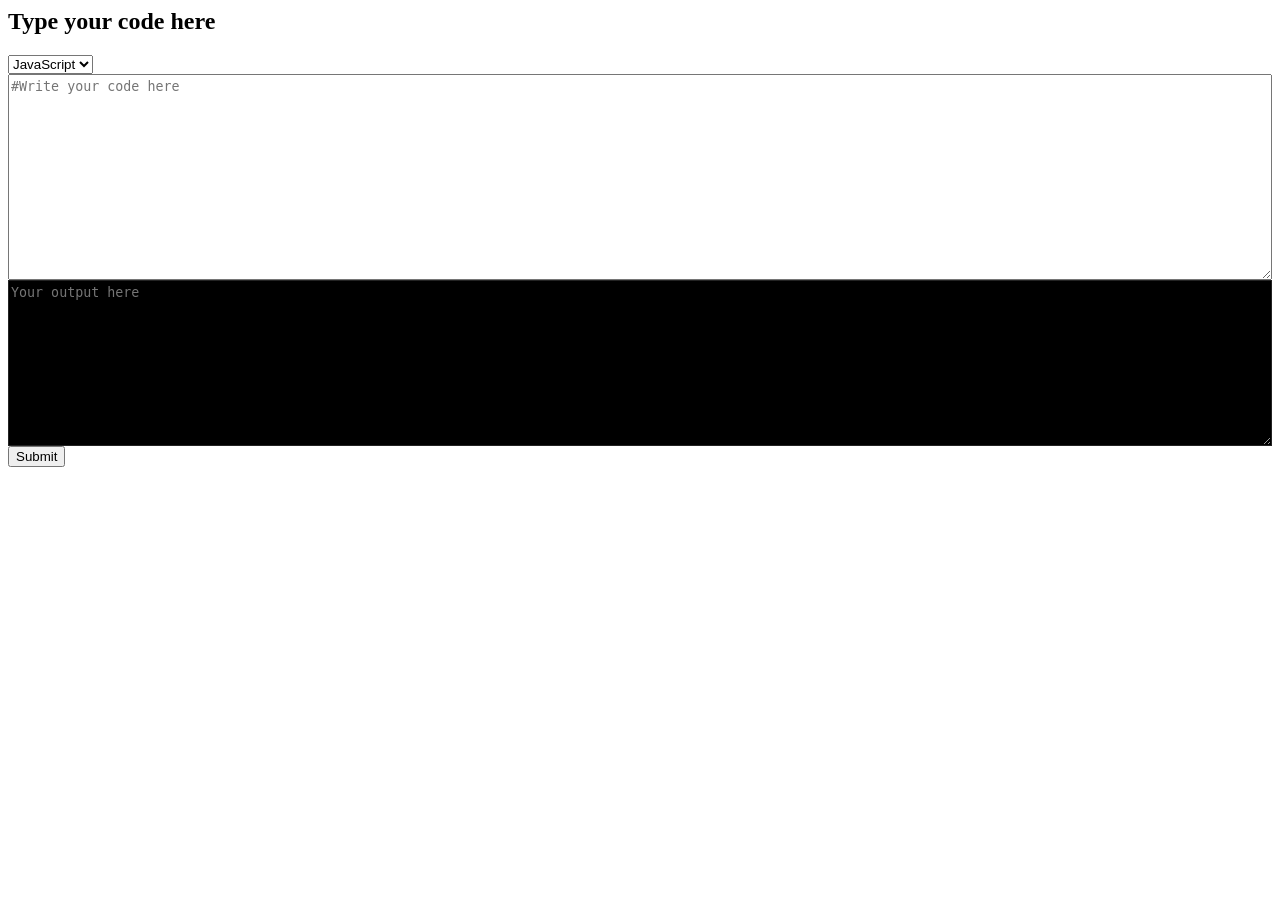
<file: Code Editor/index.html>
<link rel="stylesheet" href="style.css">
<body>
  <form>
    <h2>Type your code here</h2>
    <select id="language">
      <option value="4">JavaScript</option>
      <option value="8" >Java</option>
      <option value="0">Python</option>
      <option value="77">CPP</option>
    </select>
    <textarea type="text" id="editor" name="editor"  rows="10" placeholder="#Write your code here"></textarea>
    
    <textarea type="text" id="output" name="output" placeholder="Your output here" rows="8" disabled></textarea>
    <button type="submit" id="btn"> Submit</button>
  </form>
  <script src="script.js"></script>
</body>
</file>
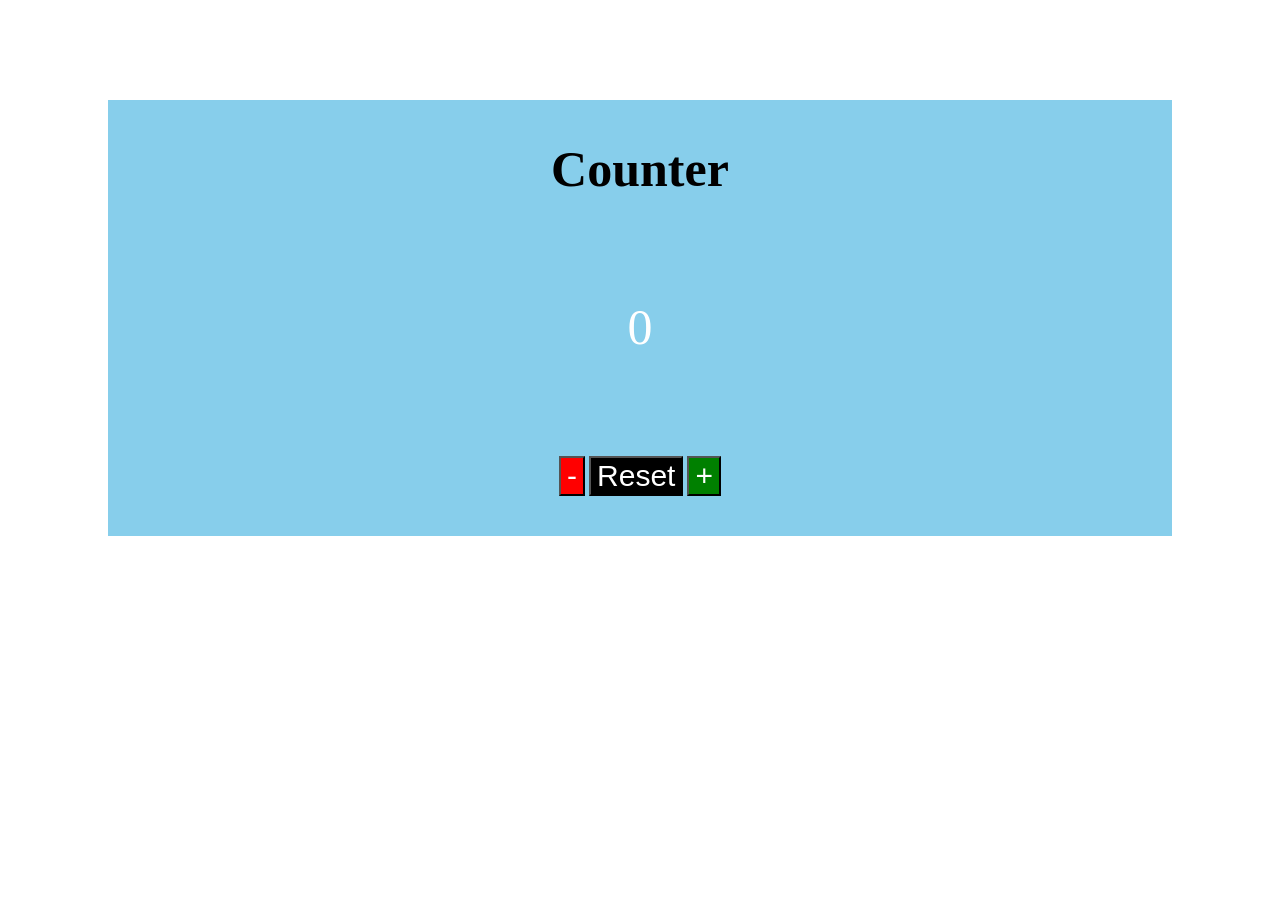
<file: Counter App/index.html>
<html>
  <head>
    <link rel="stylesheet",   href="style.css">
     </head>
  <body>

<div id="container">
<h1>Counter</h1> 
<div id="count">0</div>
<div class="subcont">
<button id="decrementBtn">-</button>
<button id="resetBtn">Reset</button>
<button id="incrementBtn">+</button>
</div>
</div>

  <script src="script.js"></script>
  </body>

</html>
</file>
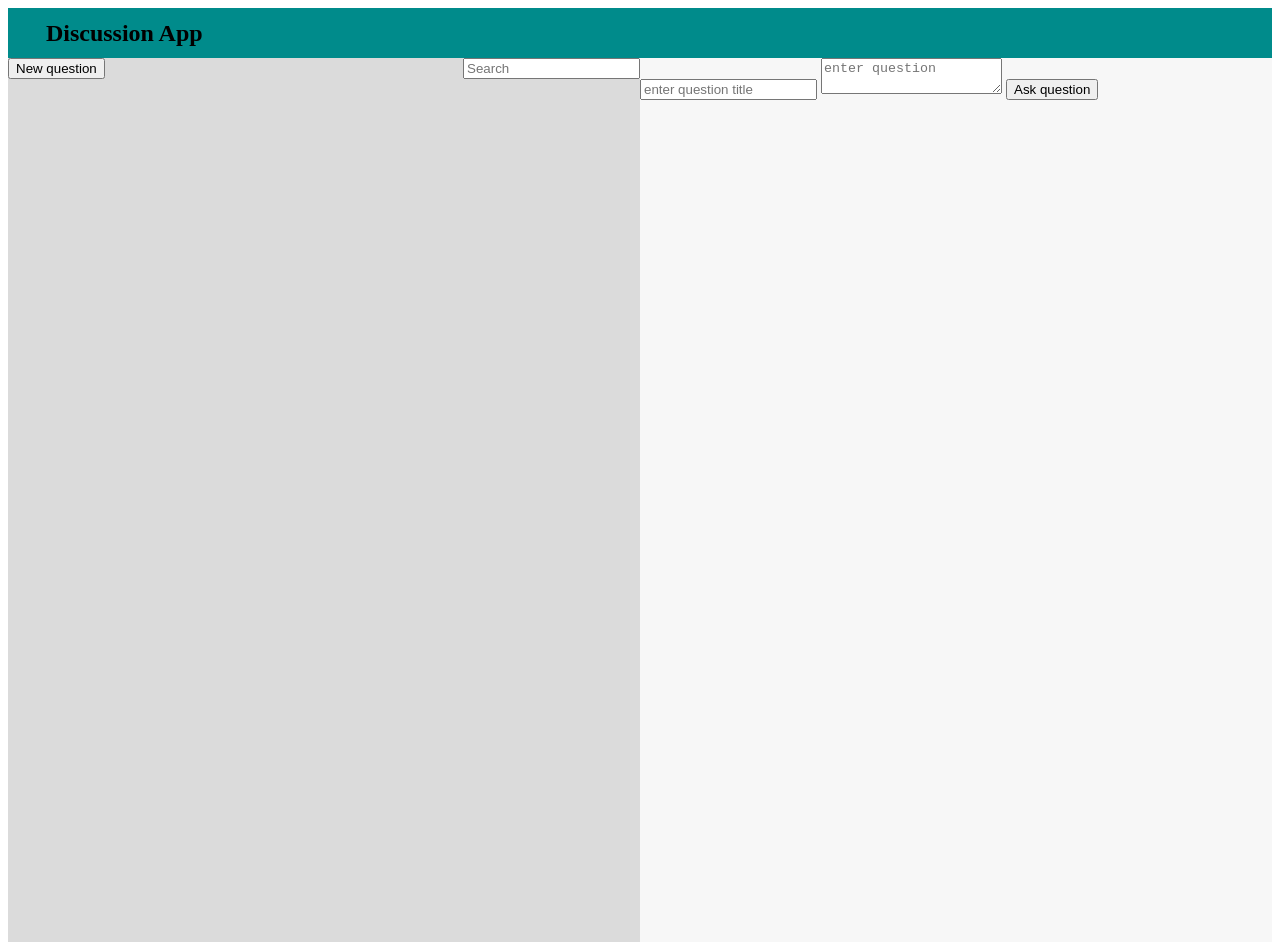
<file: Discussion App with DOM/index.html>
<html>
  <head>
    <title>Discussion app</title>
    <link rel="stylesheet" href="style.css"/>
  </head>
  <body>
    <div class="title">
      <h2>Discussion App</h2>
    </div>
    <div class="container">
      <div class="leftPane">
        <div class="leftHeader">
          <button id="newQuestion">New question</button>
          <input id="search" placeholder="Search"/>
        </div>
        <div id="questionListContainer">

        </div>
      </div>
      <div class="rightPane">
        <div class="questionContainer" id="questionContainer">
          <input id="questionTitle" placeholder="enter question title"/>
          <textarea id="questionDescription" placeholder="enter question"></textarea>
          <button id="askQuestion">Ask question</button>
        </div>
        <div id="questionDisplay">

        </div>
        <div id="answerFormContainer" style="display:none;">
          <input placeholder="Enter Name" id="nameCommentator"/>
          <input placeholder="Enter Answer" id="answerCommentator"/>
          <button id="submitAnswer">Submit</button>
        </div>
      </div>
    </div>
  </body>
  <script src="script.js"></script>
</html>
</file>
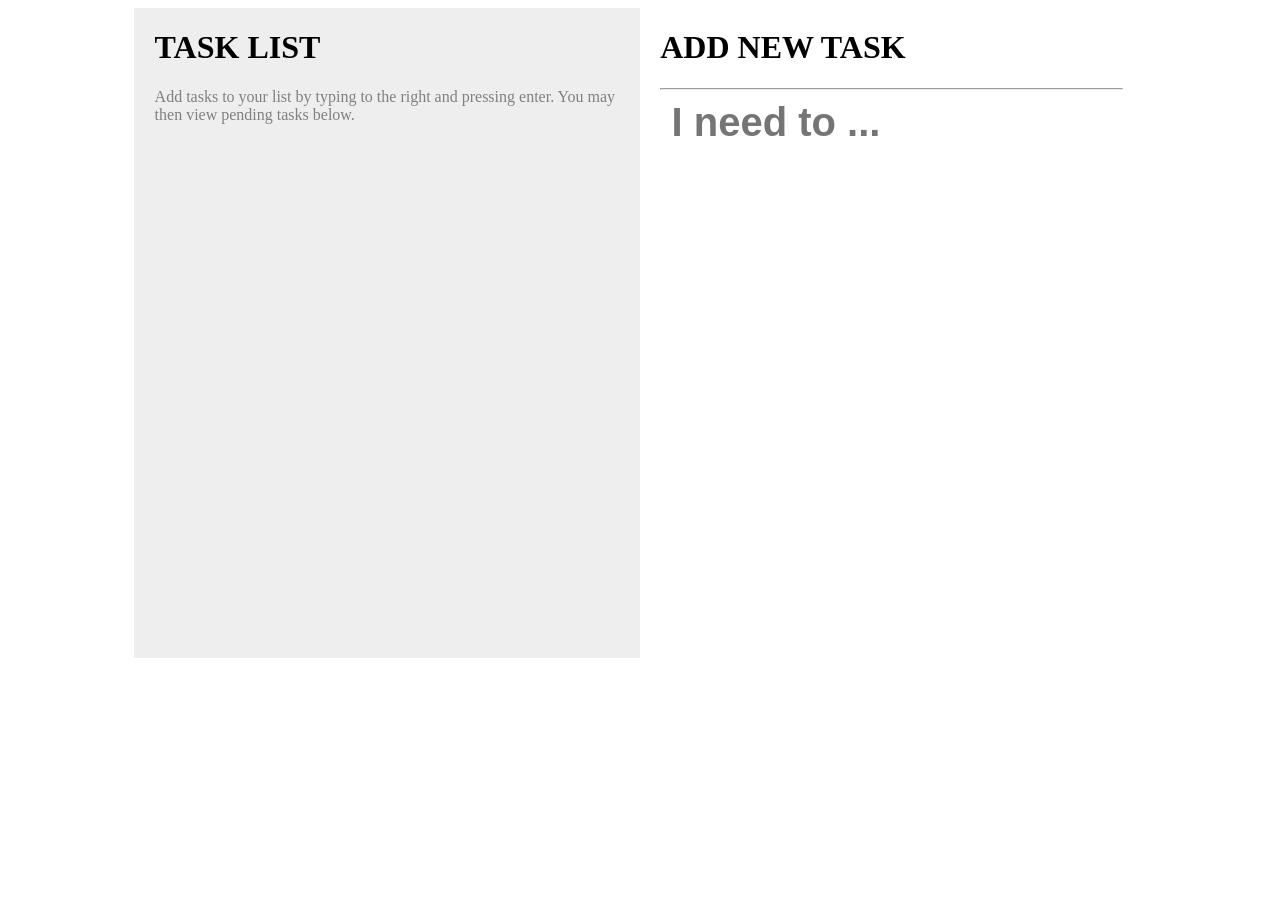
<file: To-Do-App/index.html>
<html lang="en">
  <head>
    <meta  charset="UTF-8"/>
    <meta http-equiv="X-UA-Compatible" content="IE=edge" />
    <meta name="viewport" content="width=device-width, initial-scale=1.0" />
    <title>Todo App</title>
    <link rel="stylesheet"   href="style.css">
  </head>
   <body>
    <div id="parent" class="container">

      <div id="div1">
        <h1>TASK LIST</h1>
        <p style="color: grey">
          Add tasks to your list by typing to the right and pressing enter. You
          may then view pending tasks below.
        </p>
        <ul id="list" style="padding-top: 2%"></ul>
      </div>

      <div id="div2">
        <h1>ADD NEW TASK</h1>
        <hr />
        <input id="input" type="text" placeholder="I need to ..." />
      </div>
    </div>
    <script  src="script.js">    </script>
  </body>
</html>
</file>
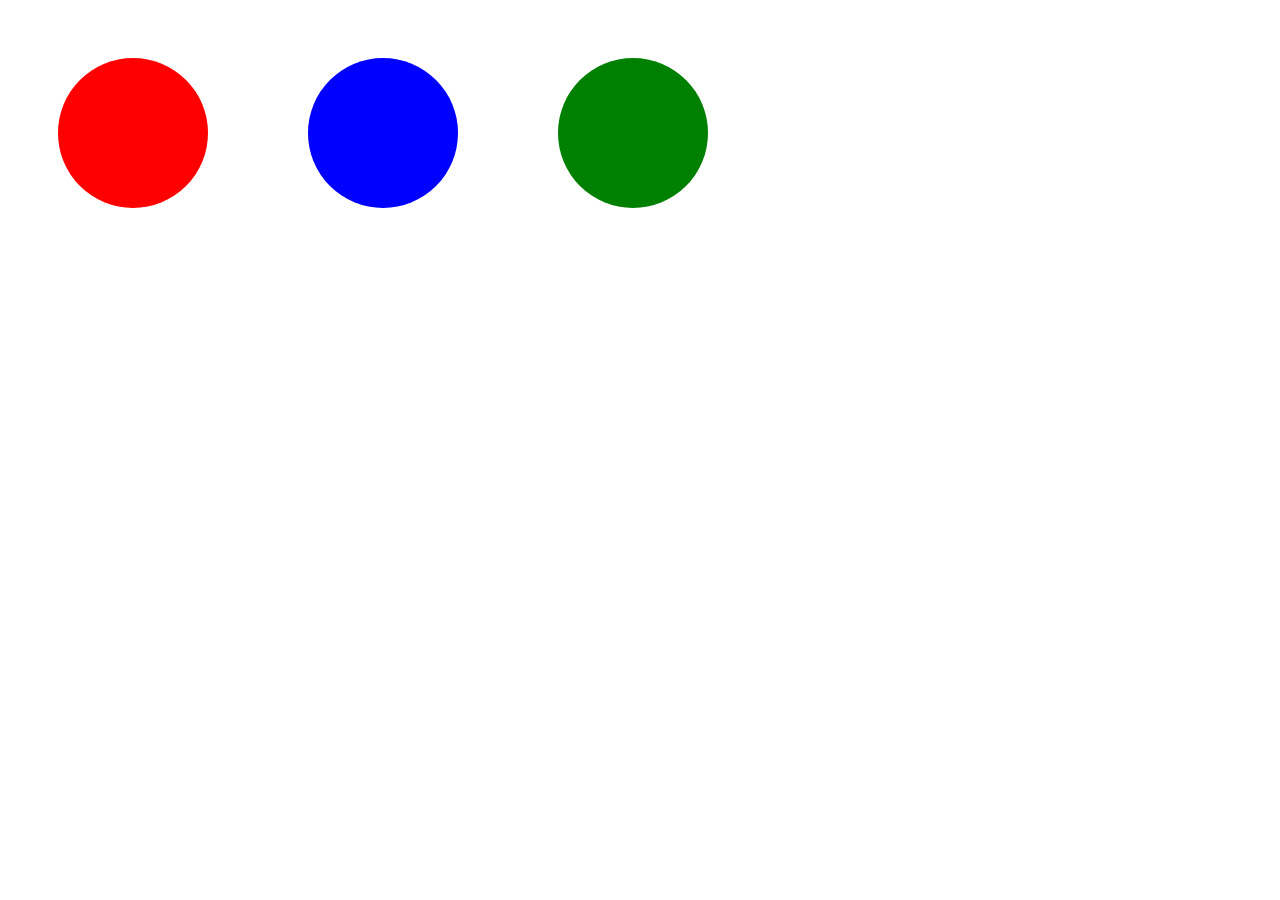
<file: Disappearing circles.html>
<!DOCTYPE html>
<html lang="en">
  <head>
    <meta charset="UTF-8" />
    <meta http-equiv="X-UA-Compatible" content="IE=edge" />
    <meta name="viewport" content="width=device-width, initial-scale=1.0" />
    <title>Disappearing Circles</title>
    <style>
      .circle {
        width: 150px;
        height: 150px;
        border-radius: 50%;
        float: left;
        margin: 50px;
      }
      #red-circle {
        background-color: red;
      }
      #blue-circle {
        background-color: blue;
      }
      #green-circle {
        background-color: green;
      }
    </style>
  </head>
  <body>
    <div class="circle" id="red-circle"></div>
    <div class="circle" id="blue-circle"></div>
    <div class="circle" id="green-circle"></div>
    <script type="text/javascript">
      document.getElementById("red-circle").onclick = function () {
        document.getElementById("red-circle").style.display = "none";
      };
      document.getElementById("blue-circle").onclick = function () {
        document.getElementById("blue-circle").style.display = "none";
      };
      document.getElementById("green-circle").onclick = function () {
        document.getElementById("green-circle").style.display = "none";
      };
    </script>
  </body>
</html>
</file>
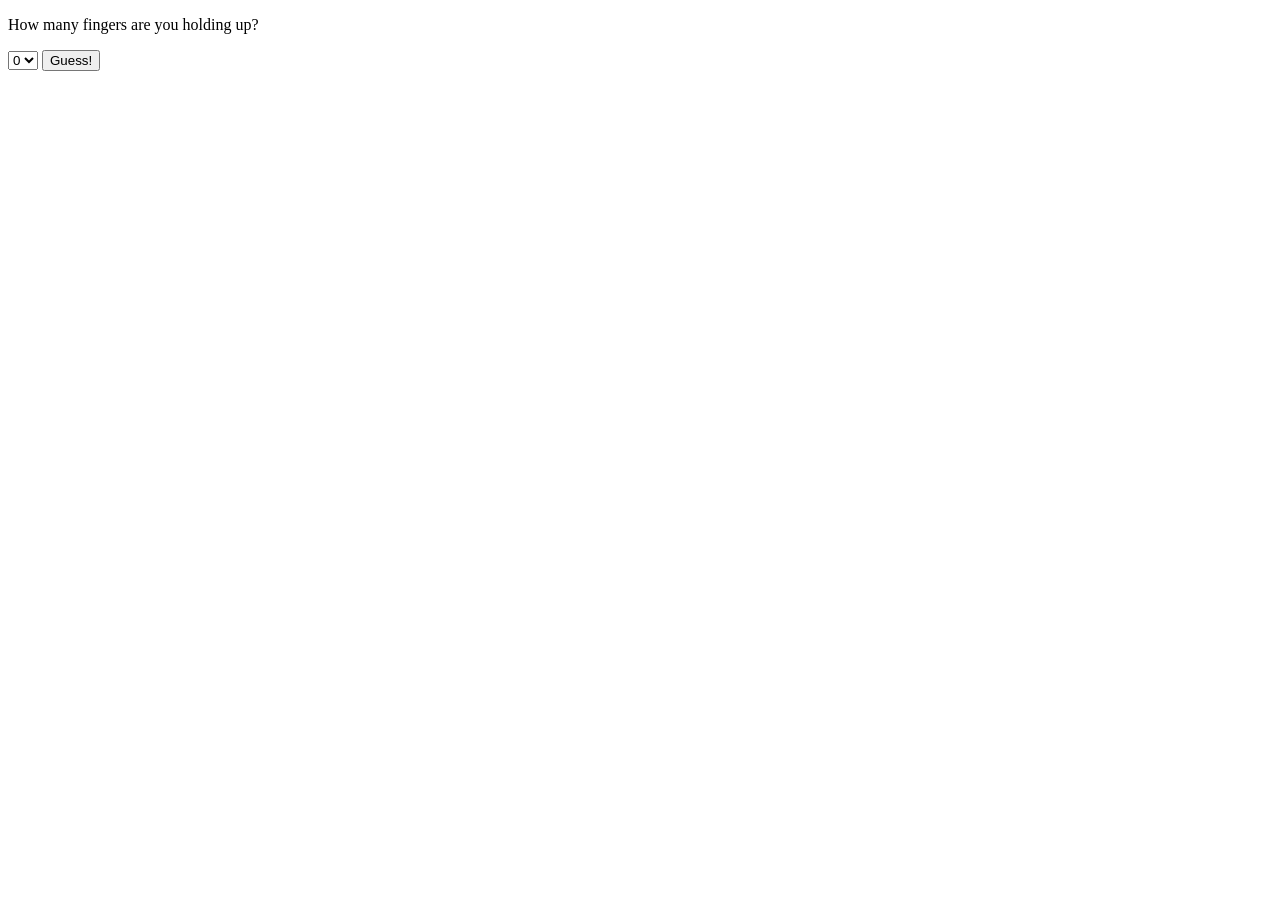
<file: How many fingers? new.html>
<!DOCTYPE html>
<html lang="en">
  <head>
    <meta charset="UTF-8" />
    <meta http-equiv="X-UA-Compatible" content="IE=edge" />
    <meta name="viewport" content="width=device-width, initial-scale=1.0" />
    <title>How many fingers?</title>
  </head>
  <body>
    <p>How many fingers are you holding up?</p>
    <p>
      <select id="myNumber">
        <option>0</option>
        <option>1</option>
        <option>2</option>
        <option>3</option>
        <option>4</option>
        <option>5</option>
      </select>
      <button id="checkText">Guess!</button>
    </p>
    <script type="text/javascript">
      document.getElementById("checkText").onclick = function () {
        var myInput = document.getElementById("myNumber").value;
        var gotIt = false;
        var count = 1;
        while (gotIt == false) {
          var guess = Math.floor(Math.random() * 10 + 1);
          if (guess == myInput) {
            //computer is correct
            gotIt = true;
            alert(
              "Got it! It was a " +
                guess +
                ". It took me " +
                count +
                " guesses."
            );
          } else {
            //computer is wrong
            count++;
          }
        }
      };
    </script>
  </body>
</html>
</file>
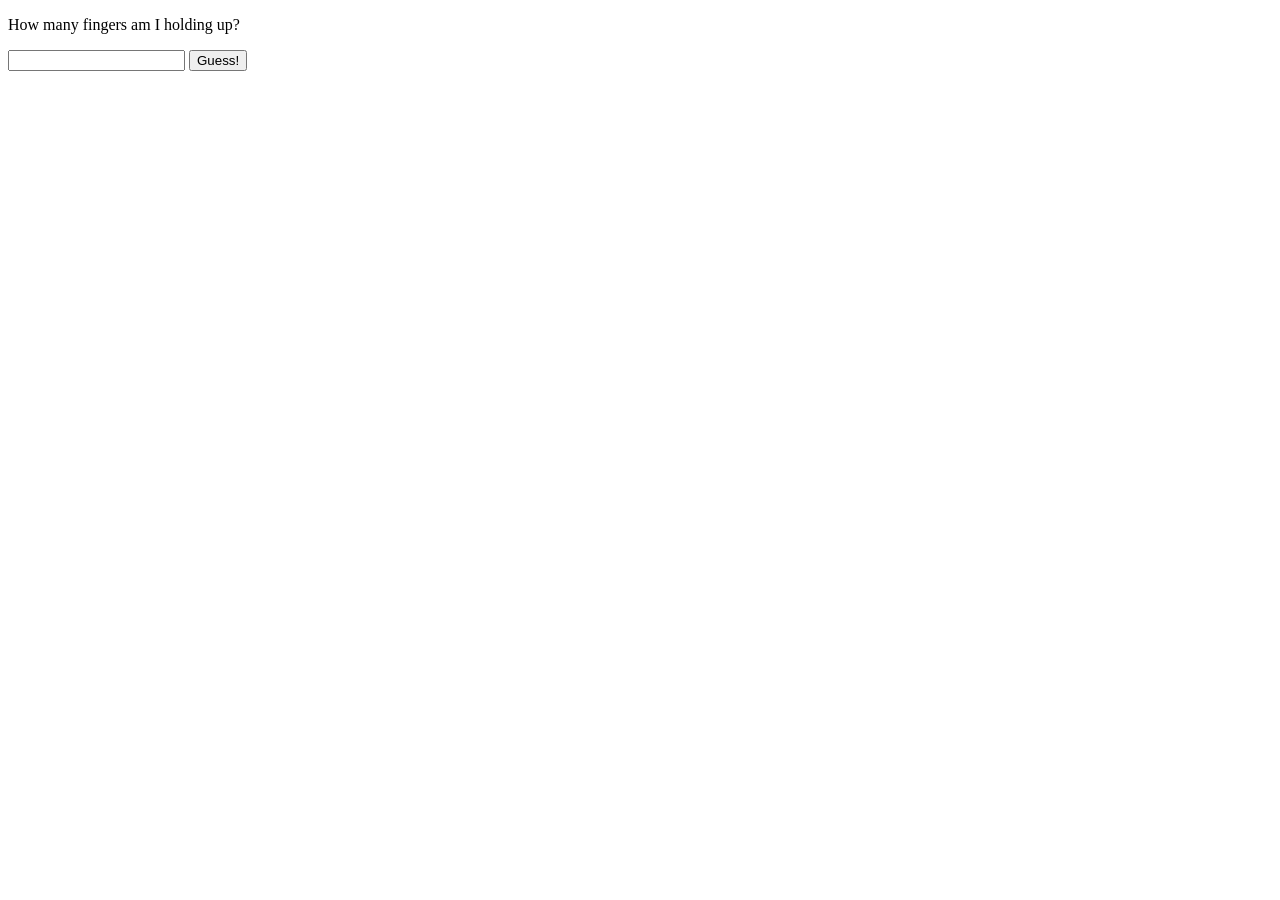
<file: How many fingers?.html>
<!DOCTYPE html>
<html lang="en">
  <head>
    <meta charset="UTF-8" />
    <meta http-equiv="X-UA-Compatible" content="IE=edge" />
    <meta name="viewport" content="width=device-width, initial-scale=1.0" />
    <title>How many fingers?</title>
  </head>
  <body>
    <p>How many fingers am I holding up?</p>
    <p>
      <input type="text" id="textEntered" />
      <button id="checkText">Guess!</button>
    </p>
    <script type="text/javascript">
      document.getElementById("checkText").onclick = function () {
        var text = document.getElementById("textEntered").value;
        var number = Math.floor(Math.random() * 10 + 1);
        if (text == number) {
          alert("Correct");
        } else {
          alert("Nope, try again!");
        }
      };
    </script>
  </body>
</html>
</file>
<file: Code Editor/style.css>
textarea{
  width:100%;
  line-height: 20px;
}
#output{
  background-color: black;
}
select{
  display: inline;
}
</file>
<file: Counter App/style.css>
h1{
  font-size: 50;
  padding-top: 40;
}
div{
  text-align: center;
  margin: 100px;
  
  }
#count{
  font-size: 50px;
}
#decrementBtn{
  font-size: 30;
  background-color:red;
  color:white;
  margin-bottom: 40;
}
#resetBtn{
  font-size: 30;
  background-color: black;
  color: white;
  margin-bottom: 40;

}
#incrementBtn{
  font-size: 30;
  background-color: green;
  color: white;
  margin-bottom: 40;
  
}
</file>
<file: Discussion App with DOM/style.css>
.title
{
  background-color: darkcyan;
  height: 50px;
  display: flex;
  align-items: center;
  padding-left: 3%;
}

.container
{
  display: flex;
  height: 100%;
}

.leftPane
{
  background-color:rgba(128, 128, 128, 0.288);
  flex: 1;
}

.rightPane
{
  background-color:rgba(128, 128, 128, 0.068);
  flex: 1;
}

.leftHeader
{
  display: flex; 
  justify-content: space-between;
}


.question
{
  background-color: rgba(128, 208, 240, 0.541);
  cursor: pointer;
  margin-bottom: 10px;
}
</file>
<file: To-Do-App/style.css>
#parent {
  float: none;
  margin: 0 10%;
}
#div1 {
  width: 46%;
  height: 650px;
  float: left;
  background-color: #eeeeee;
  padding: 0 2%;
}

#div2 {
  /* display: inline-block; */
  width: 46%;
  height: 650px;
  float: right;
  background-color: #ffffff;
  padding: 0 2%;
}

/* Input Box by which task is to be entered */
input {
  width: 95%;
  border: none;
  color: grey;
  font-weight: bold;
  font-size: 40px;
  margin: 2%;
  outline: none;
}

.error {
  font-size: 20px;
  color: red;
  font-style: italic;
  margin: 10px 0;
  font-weight: bolder;
}
hr {
  margin: 0;
  padding: 0;
  display: block;
  width: 99%;
  color: black;
}

ul {
  list-style-type: none;
  overflow: hidden;
  overflow-y: scroll;
  height: 480px;
  margin: 0;
  padding: 0;
}
li {
  marker: none;
  padding: 0;
  margin: 0;
}
.check {
  float: right;
  /* right: 80px; */
  width: 30px;
  height: 30px;
  margin: 5px;
  -webkit-appearance: none;
  border: 2px solid #0f68ee;
  position: relative;
  outline: 0;
}

.dltButton {
  float: right;
  width: 30px;
  height: 30px;
  margin: 5px;
  -webkit-appearance: none;
  border: 2px solid #0d65eb;
  position: relative;
  outline: 0;
}

label {
  margin: 0 auto;
  margin-left: 5px;
  vertical-align: middle;
  height: 100%;
  line-height: 40px;
  font-size: 20px;
}

.check:checked:after {
  content: "\2714";
  font-size: 20px;
  position: absolute;
  top: 0px;
  left: 7px;
  color: rgb(16, 45, 211);
}
ul li input[type="checkbox"]:checked + label {
  text-decoration: line-through;
  color: black;
}
.edtbtn {
  float: right;
  width: 30px;
  height: 30px;
  margin: 5px; 
  -webkit-appearance: none;
  border: 2px solid #0f68ee;
  position: relative;
  outline: 0;
}
</file>
